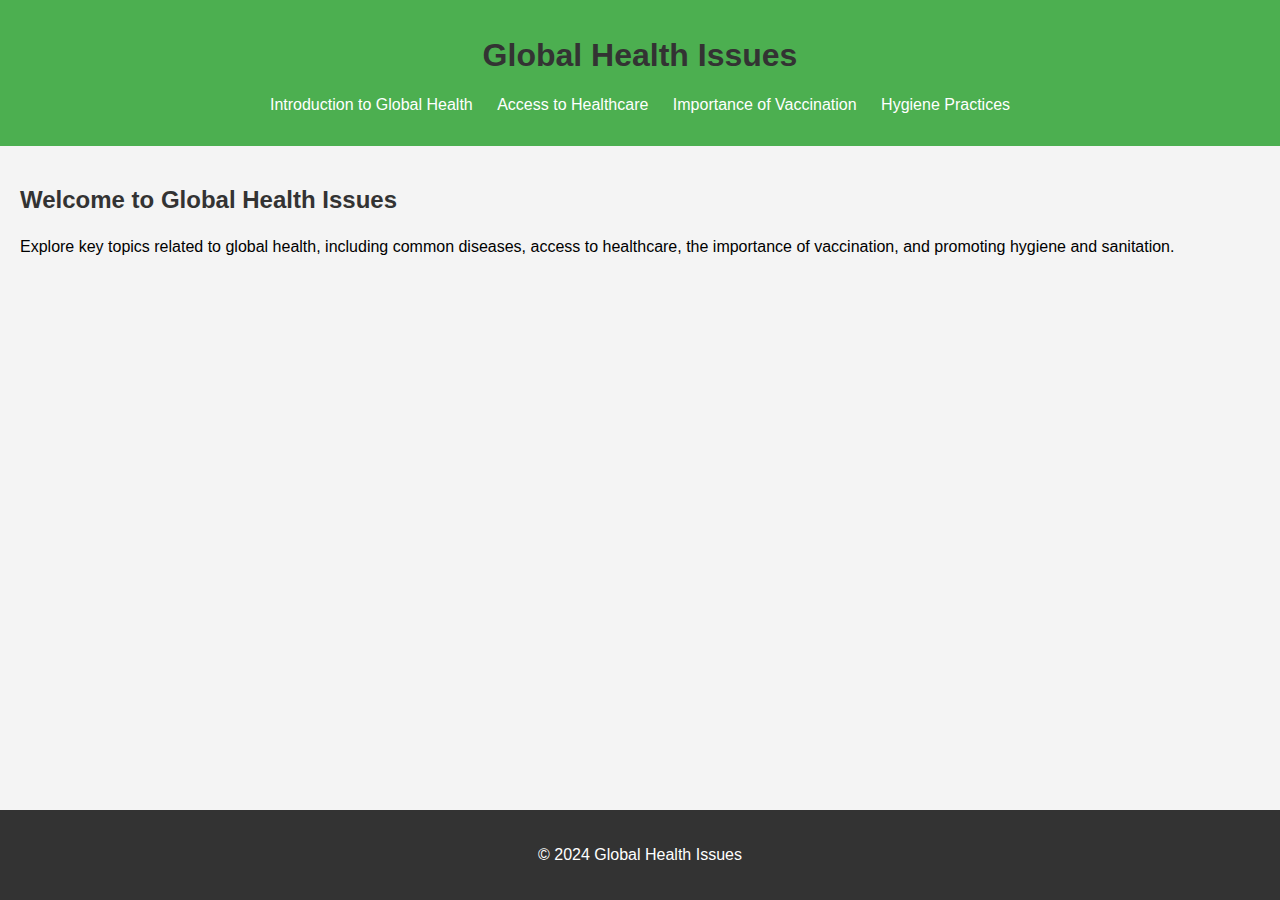
<file: index.html>
<!DOCTYPE html>
<html lang="en">
<head>
    <meta charset="UTF-8">
    <meta name="viewport" content="width=device-width, initial-scale=1.0">
    <title>Global Health Issues</title>
    <link rel="stylesheet" href="styles.css">
</head>
<body>
    <header>
        <h1>Global Health Issues</h1>
        <nav>
            <ul>
                <li><a href="introduction.html">Introduction to Global Health</a></li>
                <li><a href="access.html">Access to Healthcare</a></li>
                <li><a href="vaccination.html">Importance of Vaccination</a></li>
                <li><a href="hygiene.html">Hygiene Practices</a></li>
            </ul>
        </nav>
    </header>
    <main>
        <section>
            <h2>Welcome to Global Health Issues</h2>
            <p>Explore key topics related to global health, including common diseases, access to healthcare, the importance of vaccination, and promoting hygiene and sanitation.</p>
        </section>
        <section>
            </main>
    <footer>
        <p>&copy; 2024 Global Health Issues</p>
    </footer>
</body>
</html>
</file>
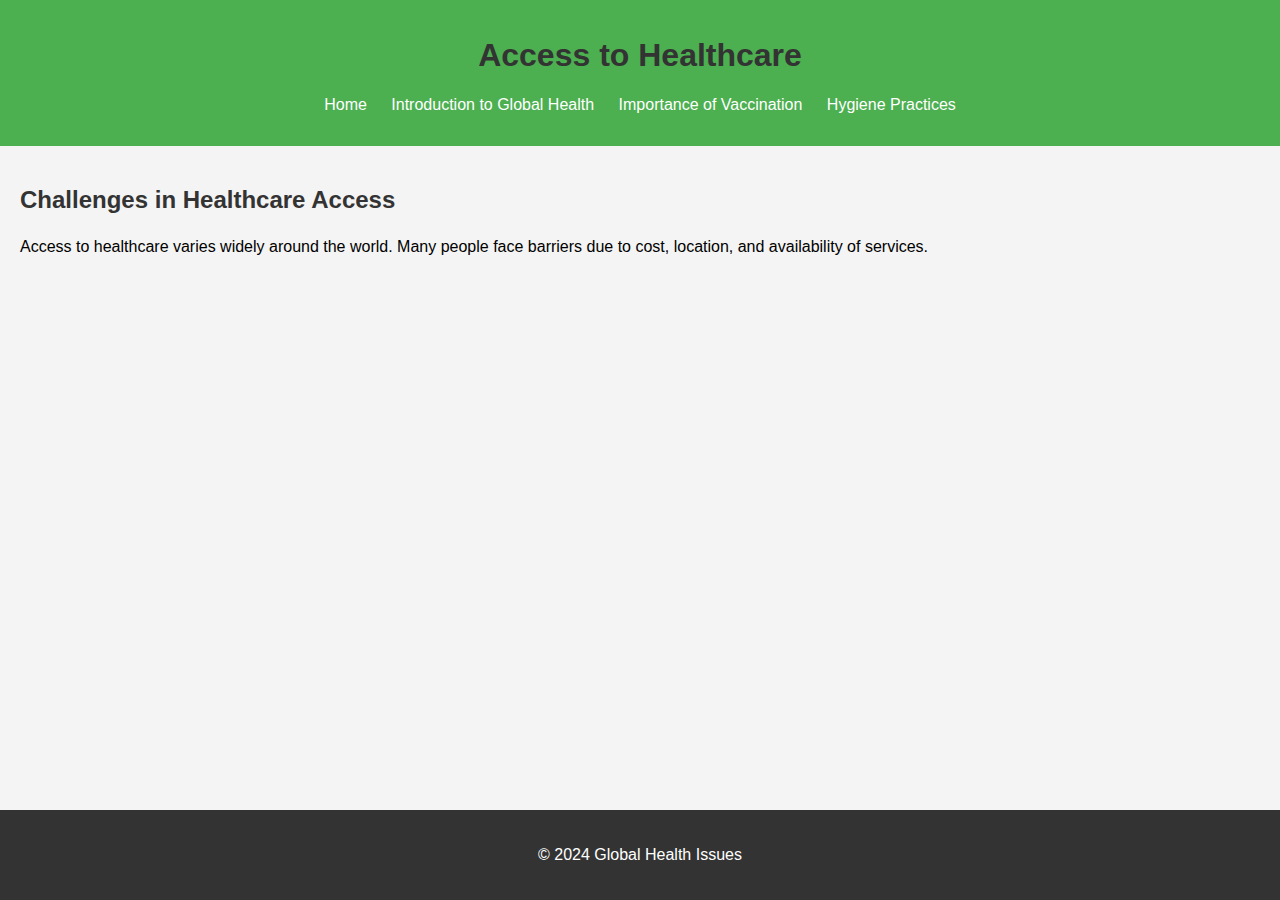
<file: access.html>
<!DOCTYPE html>
<html lang="en">
<head>
    <meta charset="UTF-8">
    <meta name="viewport" content="width=device-width, initial-scale=1.0">
    <title>Access to Healthcare</title>
    <link rel="stylesheet" href="styles.css">
</head>
<body>
    <header>
        <h1>Access to Healthcare</h1>
        <nav>
            <ul>
                <li><a href="index.html">Home</a></li>
                <li><a href="introduction.html">Introduction to Global Health</a></li>
                <li><a href="vaccination.html">Importance of Vaccination</a></li>
                <li><a href="hygiene.html">Hygiene Practices</a></li>
            </ul>
        </nav>
    </header>
    <main>
        <section>
            <h2>Challenges in Healthcare Access</h2>
            <p>Access to healthcare varies widely around the world. Many people face barriers due to cost, location, and availability of services.</p>
        </section>
    </main>
    <footer>
        <p>&copy; 2024 Global Health Issues</p>
    </footer>
</body>
</html>
</file>
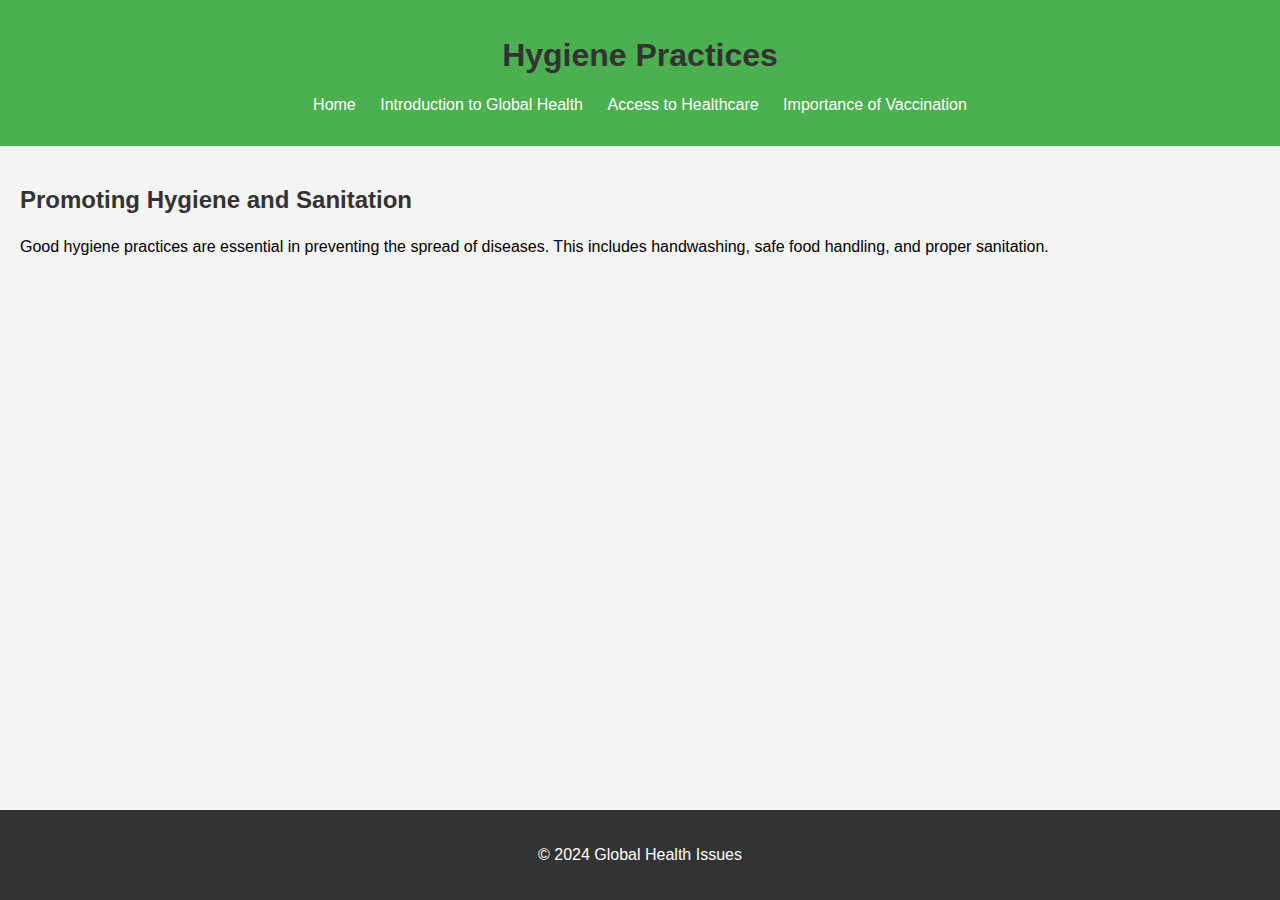
<file: hygiene.html>
<!DOCTYPE html>
<html lang="en">
<head>
    <meta charset="UTF-8">
    <meta name="viewport" content="width=device-width, initial-scale=1.0">
    <title>Hygiene Practices</title>
    <link rel="stylesheet" href="styles.css">
</head>
<body>
    <header>
        <h1>Hygiene Practices</h1>
        <nav>
            <ul>
                <li><a href="index.html">Home</a></li>
                <li><a href="introduction.html">Introduction to Global Health</a></li>
                <li><a href="access.html">Access to Healthcare</a></li>
                <li><a href="vaccination.html">Importance of Vaccination</a></li>
            </ul>
        </nav>
    </header>
    <main>
        <section>
            <h2>Promoting Hygiene and Sanitation</h2>
            <p>Good hygiene practices are essential in preventing the spread of diseases. This includes handwashing, safe food handling, and proper sanitation.</p>
        </section>
    </main>
    <footer>
        <p>&copy; 2024 Global Health Issues</p>
    </footer>
</body>
</html>
</file>
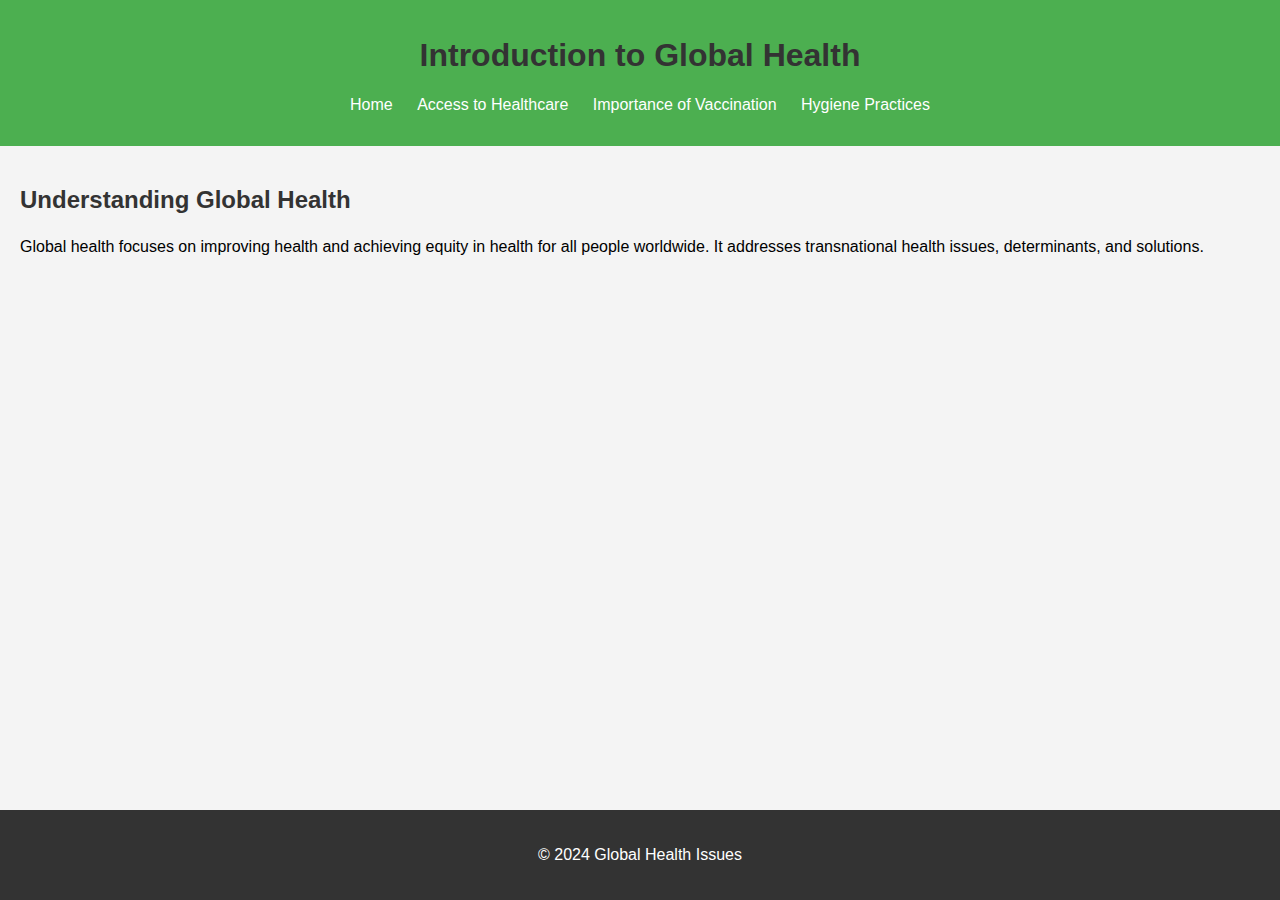
<file: introduction.html>
<!DOCTYPE html>
<html lang="en">
<head>
    <meta charset="UTF-8">
    <meta name="viewport" content="width=device-width, initial-scale=1.0">
    <title>Introduction to Global Health</title>
    <link rel="stylesheet" href="styles.css">
</head>
<body>
    <header>
        <h1>Introduction to Global Health</h1>
        <nav>
            <ul>
                <li><a href="index.html">Home</a></li>
                <li><a href="access.html">Access to Healthcare</a></li>
                <li><a href="vaccination.html">Importance of Vaccination</a></li>
                <li><a href="hygiene.html">Hygiene Practices</a></li>
            </ul>
        </nav>
    </header>
    <main>
        <section>
            <h2>Understanding Global Health</h2>
            <p>Global health focuses on improving health and achieving equity in health for all people worldwide. It addresses transnational health issues, determinants, and solutions.</p>
        </section>
    </main>
    <footer>
        <p>&copy; 2024 Global Health Issues</p>
    </footer>
</body>
</html>
</file>
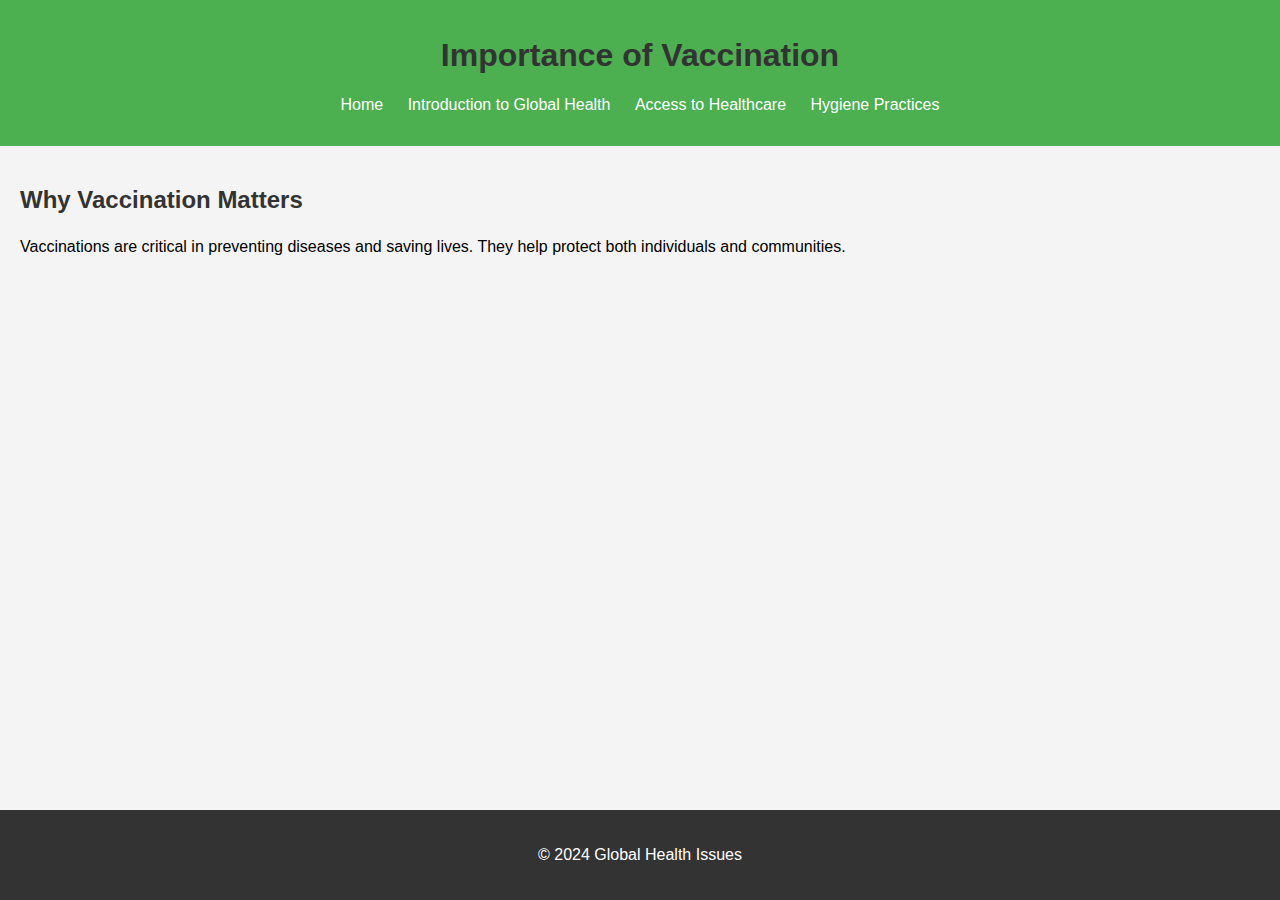
<file: vaccination.html>
<!DOCTYPE html>
<html lang="en">
<head>
    <meta charset="UTF-8">
    <meta name="viewport" content="width=device-width, initial-scale=1.0">
    <title>Importance of Vaccination</title>
    <link rel="stylesheet" href="styles.css">
</head>
<body>
    <header>
        <h1>Importance of Vaccination</h1>
        <nav>
            <ul>
                <li><a href="index.html">Home</a></li>
                <li><a href="introduction.html">Introduction to Global Health</a></li>
                <li><a href="access.html">Access to Healthcare</a></li>
                <li><a href="hygiene.html">Hygiene Practices</a></li>
            </ul>
        </nav>
    </header>
    <main>
        <section>
            <h2>Why Vaccination Matters</h2>
            <p>Vaccinations are critical in preventing diseases and saving lives. They help protect both individuals and communities.</p>
        </section>
    </main>
    <footer>
        <p>&copy; 2024 Global Health Issues</p>
    </footer>
</body>
</html>
</file>
<file: styles.css>
body {
    font-family: Arial, sans-serif;
    margin: 0;
    padding: 0;
    background-color: #f4f4f4;
}

header {
    background-color: #4CAF50;
    color: white;
    padding: 1em 0;
    text-align: center;
}

nav ul {
    list-style: none;
    padding: 0;
}

nav ul li {
    display: inline;
    margin: 0 10px;
}

nav ul li a {
    color: white;
    text-decoration: none;
}

main {
    padding: 20px;
}

footer {
    background-color: #333;
    color: white;
    text-align: center;
    padding: 1em 0;
    position: fixed;
    width: 100%;
    bottom: 0;
}

h1, h2 {
    color: #333;
}

p {
    line-height: 1.6;
}
</file>
